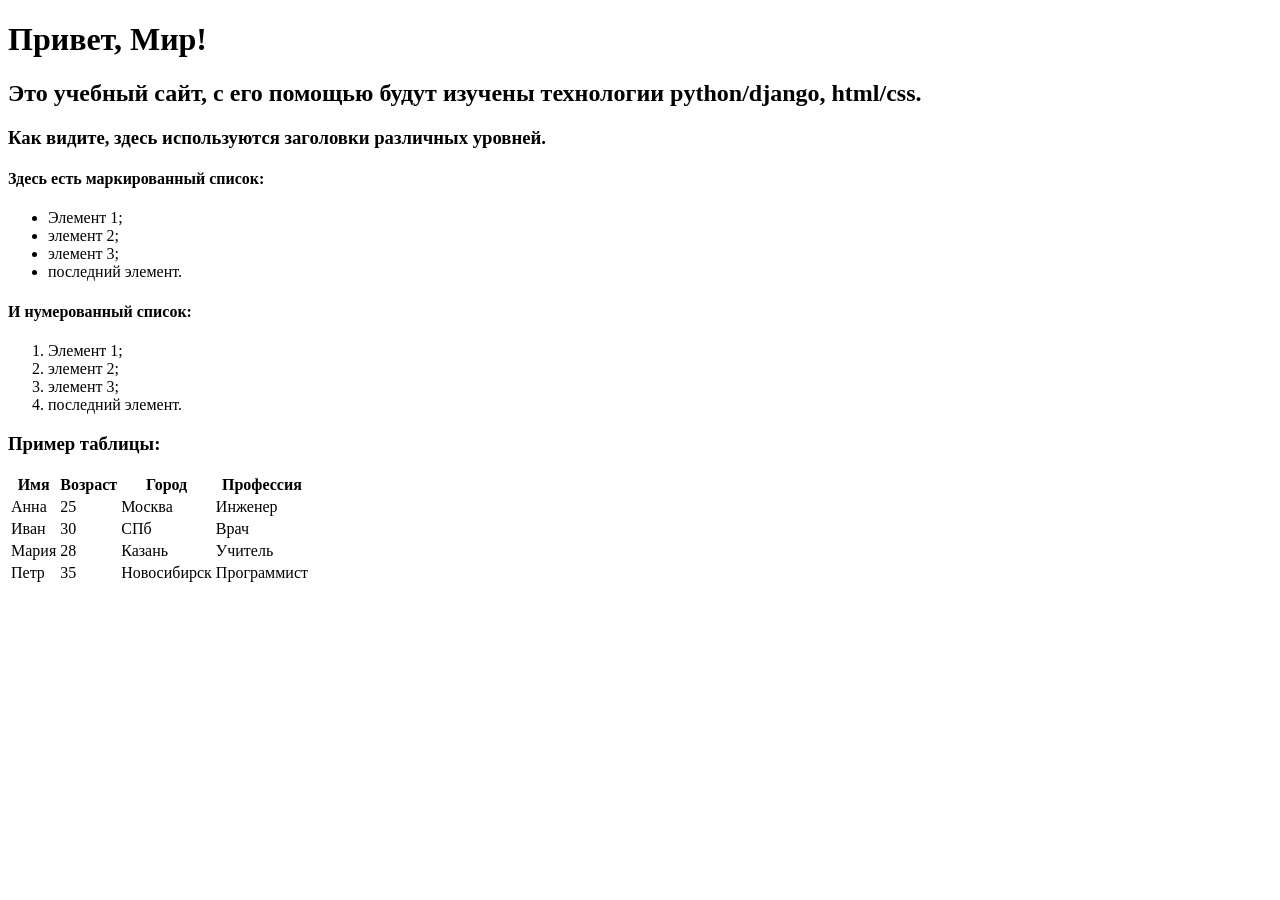
<file: lab2/helloworld/flatpages/templates/index.html>
<!DOCTYPE html>
<html>
<head>
    <title>Привет, Мир!</title>
</head>
<body>
    <h1>Привет, Мир!</h1>
    <h2>Это учебный сайт, с его помощью будут изучены технологии python/django, html/css.</h2>
    <h3>Как видите, здесь используются заголовки различных уровней.</h3>

    <h4>Здесь есть маркированный список:</h4>
    <ul>
        <li>Элемент 1;</li>
        <li>элемент 2;</li>
        <li>элемент 3;</li>
        <li>последний элемент.</li>
    </ul>

    <h4>И нумерованный список:</h4>
    <ol>
        <li>Элемент 1;</li>
        <li>элемент 2;</li>
        <li>элемент 3;</li>
        <li>последний элемент.</li>
    </ol>

    <h3>Пример таблицы:</h3>
    <table>
        <tr>
            <th>Имя</th>
            <th>Возраст</th>
            <th>Город</th>
            <th>Профессия</th>
        </tr>
        <tr>
            <td>Анна</td>
            <td>25</td>
            <td>Москва</td>
            <td>Инженер</td>
        </tr>
        <tr>
            <td>Иван</td>
            <td>30</td>
            <td>СПб</td>
            <td>Врач</td>
        </tr>
        <tr>
            <td>Мария</td>
            <td>28</td>
            <td>Казань</td>
            <td>Учитель</td>
        </tr>
        <tr>
            <td>Петр</td>
            <td>35</td>
            <td>Новосибирск</td>
            <td>Программист</td>
        </tr>
    </table>
</body>
</html>
</file>
